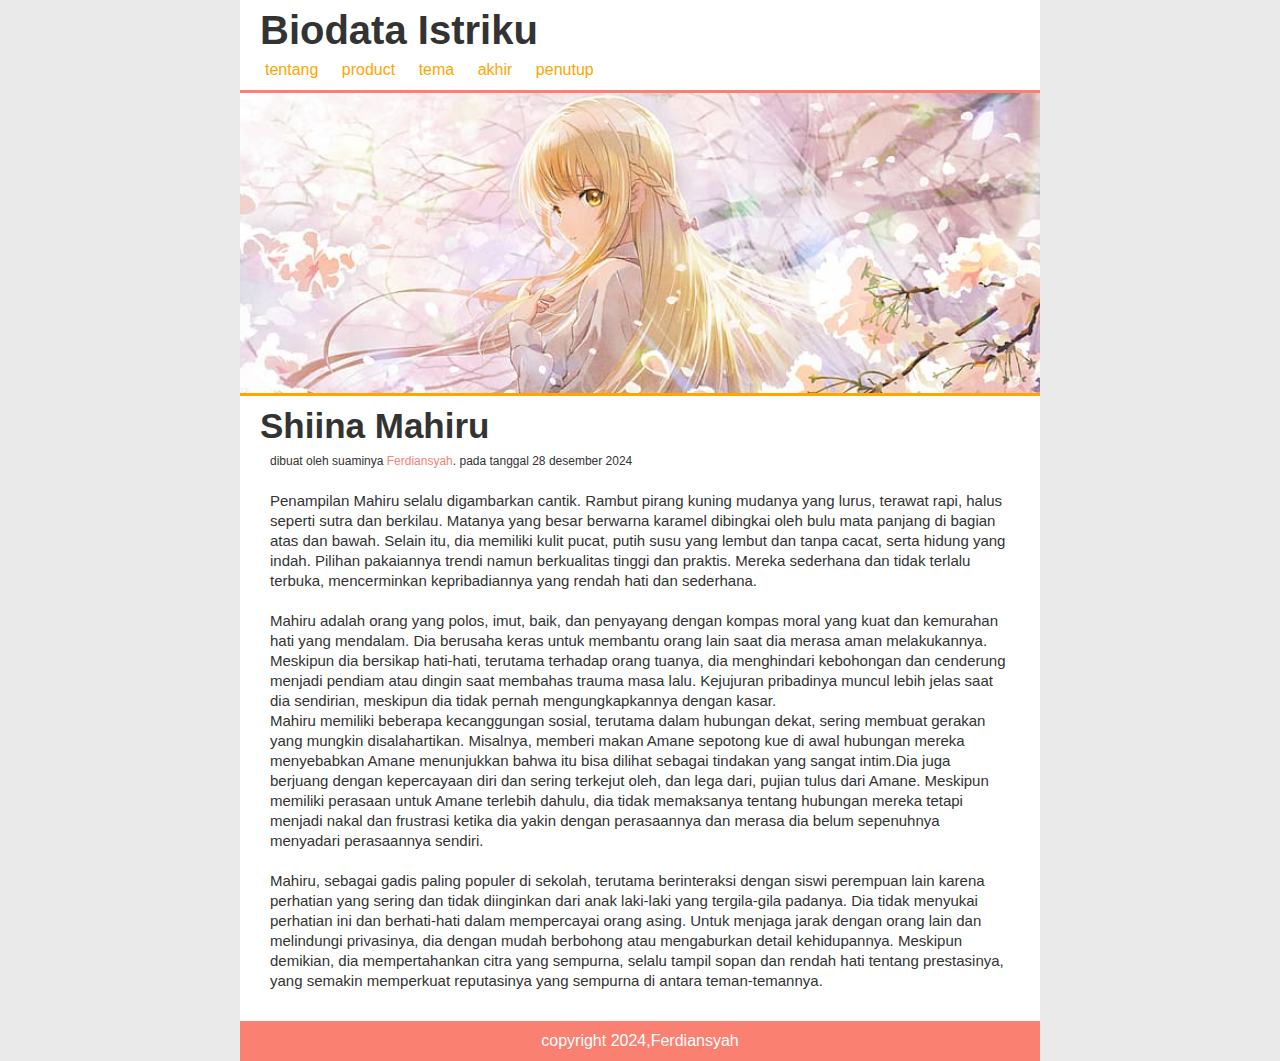
<file: index.html>
<!DOCTYPE html>
<html lang="en">
<head>
  <meta charset="UTF-8">
  <meta name="viewport" content="width=device-width, initial-scale=1.0">
  <meta http-equiv="X-UA-Compatible" content="ie=edge">
  <title>Shiina Mahiru</title>
  <link rel="stylesheet" href="style.css">
</head>
<body>
  <div class="container">
    <div class="header">
      <h1 class="judul">Biodata Istriku</h1>
      <ul>
        <li><a href="mahiru.html">tentang</a></li>
        <li><a href="#">product</a></li>
        <li><a href="#">tema</a></li>
        <li><a href="#">akhir</a></li>
        <li><a href="#">penutup</a></li>
        
      </ul>
    </div>
    <div class="mahiru"></div>
    <div class="content">
      <h2>Shiina Mahiru</h2>
      <p class="penulis">
        dibuat oleh suaminya <a href="#">Ferdiansyah</a>. pada tanggal 28 desember 2024 
      </p>
      <p>
        Penampilan Mahiru selalu digambarkan cantik. Rambut pirang kuning mudanya yang lurus, terawat rapi, halus seperti sutra dan berkilau. Matanya yang besar berwarna karamel dibingkai oleh bulu mata panjang di bagian atas dan bawah. Selain itu, dia memiliki kulit pucat, putih susu yang lembut dan tanpa cacat, serta hidung yang indah. Pilihan pakaiannya trendi namun berkualitas tinggi dan praktis. Mereka sederhana dan tidak terlalu terbuka, mencerminkan kepribadiannya yang rendah hati dan sederhana.
      </p>
      <p>
        Mahiru adalah orang yang polos, imut, baik, dan penyayang dengan kompas moral yang kuat dan kemurahan hati yang mendalam. Dia berusaha keras untuk membantu orang lain saat dia merasa aman melakukannya. Meskipun dia bersikap hati-hati, terutama terhadap orang tuanya, dia menghindari kebohongan dan cenderung menjadi pendiam atau dingin saat membahas trauma masa lalu. Kejujuran pribadinya muncul lebih jelas saat dia sendirian, meskipun dia tidak pernah mengungkapkannya dengan kasar.<br>

Mahiru memiliki beberapa kecanggungan sosial, terutama
dalam hubungan dekat, sering membuat gerakan yang mungkin
disalahartikan. Misalnya, memberi makan Amane sepotong kue
di awal hubungan mereka menyebabkan Amane menunjukkan bahwa
itu bisa dilihat sebagai tindakan yang sangat intim.Dia
juga berjuang dengan kepercayaan diri dan sering terkejut
oleh, dan lega dari, pujian tulus dari Amane. Meskipun
memiliki perasaan untuk Amane terlebih dahulu, dia tidak
memaksanya tentang hubungan mereka tetapi menjadi nakal dan
frustrasi ketika dia yakin dengan perasaannya dan merasa
dia belum sepenuhnya menyadari perasaannya sendiri.
      </p>
      <p>
        Mahiru, sebagai gadis paling populer di sekolah, terutama berinteraksi dengan siswi perempuan lain karena perhatian yang sering dan tidak diinginkan dari anak laki-laki yang tergila-gila padanya. Dia tidak menyukai perhatian ini dan berhati-hati dalam mempercayai orang asing. Untuk menjaga jarak dengan orang lain dan melindungi privasinya, dia dengan mudah berbohong atau mengaburkan detail kehidupannya. Meskipun demikian, dia mempertahankan citra yang sempurna, selalu tampil sopan dan rendah hati tentang prestasinya, yang semakin memperkuat reputasinya yang sempurna di antara teman-temannya.
      </p>
      
    </div>
    <div class="footer">
      <p class="copy">copyright 2024,Ferdiansyah</p>
      
    </div>
  </div>
</body>
</html>
</file>
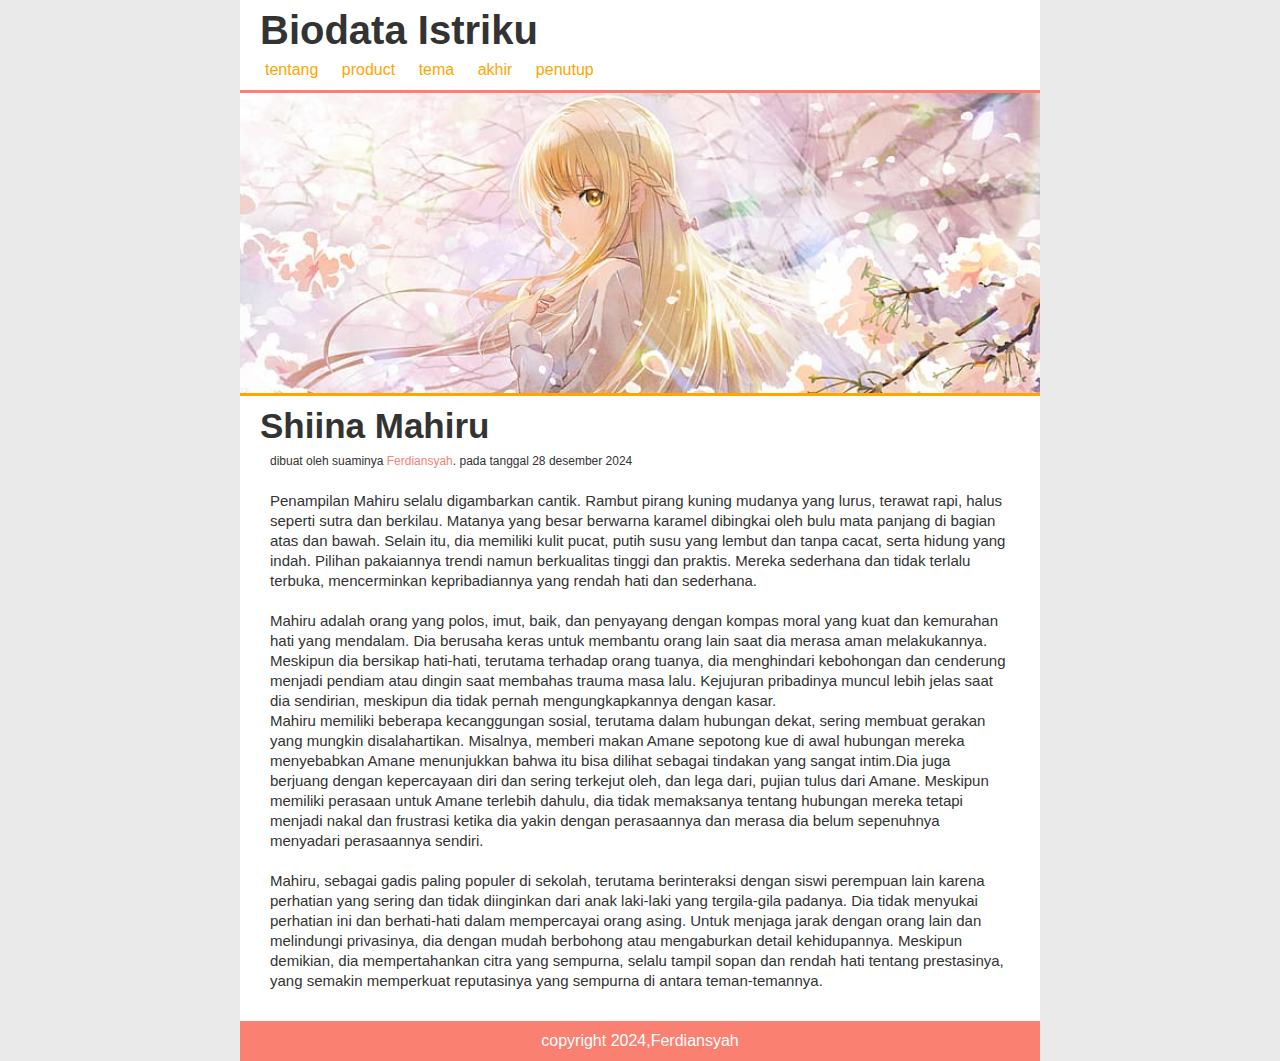
<file: belajar-main (1)/belajar-main/index.html>
<!DOCTYPE html>
<html lang="en">
<head>
  <meta charset="UTF-8">
  <meta name="viewport" content="width=device-width, initial-scale=1.0">
  <meta http-equiv="X-UA-Compatible" content="ie=edge">
  <title>Shiina Mahiru</title>
  <link rel="stylesheet" href="style.css">
</head>
<body>
  <div class="container">
    <div class="header">
      <h1 class="judul">Biodata Istriku</h1>
      <ul>
        <li><a href="../about/mahiru.html">tentang</a></li>
        <li><a href="#">product</a></li>
        <li><a href="#">tema</a></li>
        <li><a href="#">akhir</a></li>
        <li><a href="#">penutup</a></li>
        
      </ul>
    </div>
    <div class="mahiru"></div>
    <div class="content">
      <h2>Shiina Mahiru</h2>
      <p class="penulis">
        dibuat oleh suaminya <a href="#">Ferdiansyah</a>. pada tanggal 28 desember 2024 
      </p>
      <p>
        Penampilan Mahiru selalu digambarkan cantik. Rambut pirang kuning mudanya yang lurus, terawat rapi, halus seperti sutra dan berkilau. Matanya yang besar berwarna karamel dibingkai oleh bulu mata panjang di bagian atas dan bawah. Selain itu, dia memiliki kulit pucat, putih susu yang lembut dan tanpa cacat, serta hidung yang indah. Pilihan pakaiannya trendi namun berkualitas tinggi dan praktis. Mereka sederhana dan tidak terlalu terbuka, mencerminkan kepribadiannya yang rendah hati dan sederhana.
      </p>
      <p>
        Mahiru adalah orang yang polos, imut, baik, dan penyayang dengan kompas moral yang kuat dan kemurahan hati yang mendalam. Dia berusaha keras untuk membantu orang lain saat dia merasa aman melakukannya. Meskipun dia bersikap hati-hati, terutama terhadap orang tuanya, dia menghindari kebohongan dan cenderung menjadi pendiam atau dingin saat membahas trauma masa lalu. Kejujuran pribadinya muncul lebih jelas saat dia sendirian, meskipun dia tidak pernah mengungkapkannya dengan kasar.<br>

Mahiru memiliki beberapa kecanggungan sosial, terutama
dalam hubungan dekat, sering membuat gerakan yang mungkin
disalahartikan. Misalnya, memberi makan Amane sepotong kue
di awal hubungan mereka menyebabkan Amane menunjukkan bahwa
itu bisa dilihat sebagai tindakan yang sangat intim.Dia
juga berjuang dengan kepercayaan diri dan sering terkejut
oleh, dan lega dari, pujian tulus dari Amane. Meskipun
memiliki perasaan untuk Amane terlebih dahulu, dia tidak
memaksanya tentang hubungan mereka tetapi menjadi nakal dan
frustrasi ketika dia yakin dengan perasaannya dan merasa
dia belum sepenuhnya menyadari perasaannya sendiri.
      </p>
      <p>
        Mahiru, sebagai gadis paling populer di sekolah, terutama berinteraksi dengan siswi perempuan lain karena perhatian yang sering dan tidak diinginkan dari anak laki-laki yang tergila-gila padanya. Dia tidak menyukai perhatian ini dan berhati-hati dalam mempercayai orang asing. Untuk menjaga jarak dengan orang lain dan melindungi privasinya, dia dengan mudah berbohong atau mengaburkan detail kehidupannya. Meskipun demikian, dia mempertahankan citra yang sempurna, selalu tampil sopan dan rendah hati tentang prestasinya, yang semakin memperkuat reputasinya yang sempurna di antara teman-temannya.
      </p>
      
    </div>
    <div class="footer">
      <p class="copy">copyright 2024,Ferdiansyah</p>
      
    </div>
  </div>
</body>
</html>
</file>
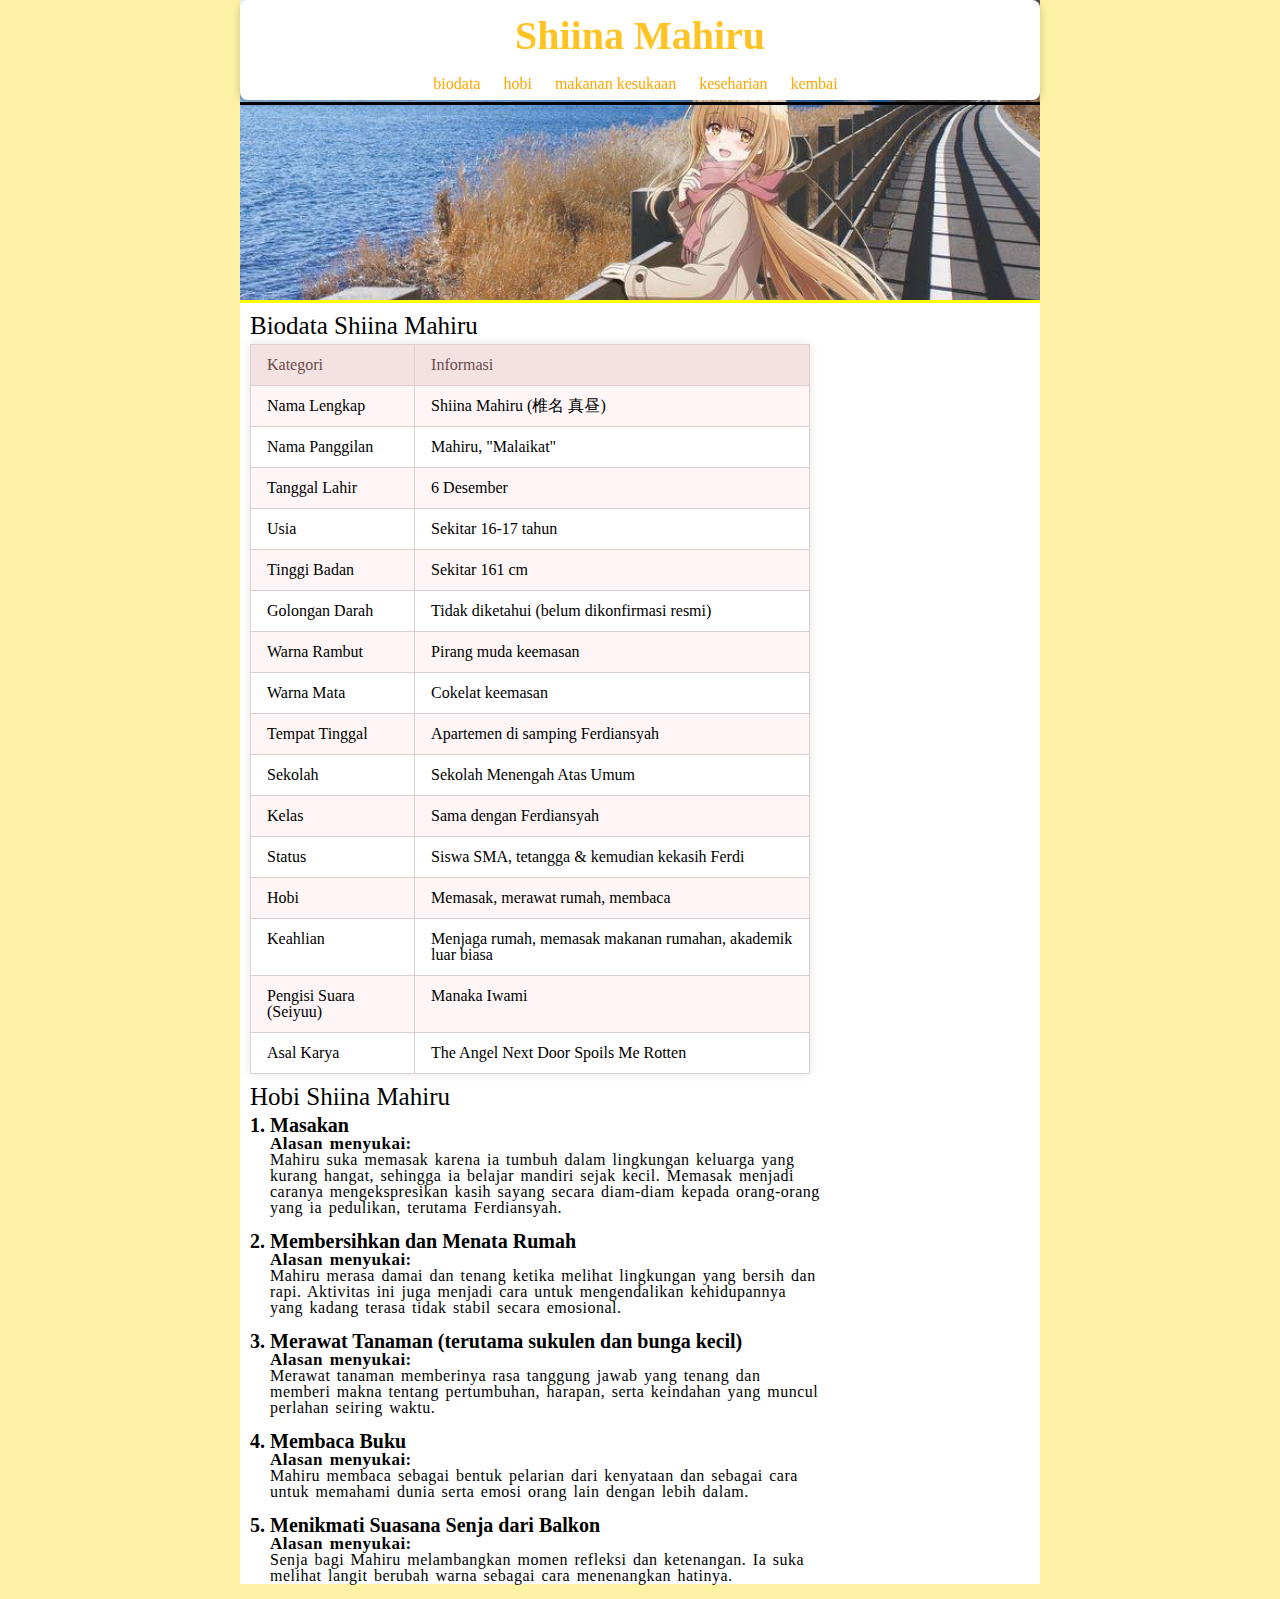
<file: mahiru.html>
<!DOCTYPE html>
<html>

<head>
  <meta charset="UTF-8">
  <meta name="viewport" content="width=device-width, initial-scale=1">
  <title>Shiina mahiru</title>
  <link rel="stylesheet" href="style1.css" >
  
</head>

<body>
  <div class="container">
    <div id="topHeader" class="topbar">
      <div class="header">
        <h1 class="judul">Shiina Mahiru</h1>
        <ul >
          <li><a href="mahiru.html#biodata">biodata</a></li>
          <li><a href="mahiru.html#hobi">hobi</a></li>
          <li><a href="#">makanan kesukaan</a></li>
          <li><a href="#">keseharian</a></li>
          <li><a href="index.html">kembai</a></li>
        </ul> 
      </div>
    </div>
      <div class="gambar"></div>
      <div class="content">
        <h2 id="biodata">Biodata Shiina Mahiru</h2>
        <div class="tabel">
          <table>
            <tr>
              <th>Kategori</th>
              <th>Informasi</th>
            </tr>
            <tr>
              <td>Nama Lengkap</td>
              <td>Shiina Mahiru (椎名 真昼)</td>
            </tr>
            <tr>
              <td>Nama Panggilan</td>
              <td>Mahiru, "Malaikat"</td>
            </tr>
            <tr>
              <td>Tanggal Lahir</td>
              <td>6 Desember</td>
            </tr>
            <tr>
              <td>Usia</td>
              <td>Sekitar 16-17 tahun</td>
            </tr>
            <tr>
              <td>Tinggi Badan</td>
              <td>Sekitar 161 cm</td>
            </tr>
            <tr>
              <td>Golongan Darah</td>
              <td>Tidak diketahui (belum dikonfirmasi resmi)</td>
            </tr>
            <tr>
              <td>Warna Rambut</td>
              <td>Pirang muda keemasan</td>
            </tr>
            <tr>
              <td>Warna Mata</td>
              <td>Cokelat keemasan</td>
            </tr>
            <tr>
              <td>Tempat Tinggal</td>
              <td>Apartemen di samping Ferdiansyah</td>
            </tr>
            <tr>
              <td>Sekolah</td>
              <td>Sekolah Menengah Atas Umum</td>
            </tr>
            <tr>
              <td>Kelas</td>
              <td>Sama dengan Ferdiansyah</td>
            </tr>
            <tr>
              <td>Status</td>
              <td>Siswa SMA, tetangga & kemudian kekasih Ferdi</td>
            </tr>
            <tr>
              <td>Hobi</td>
              <td>Memasak, merawat rumah, membaca</td>
            </tr>
            <tr>
              <td>Keahlian</td>
              <td>Menjaga rumah, memasak makanan rumahan, akademik luar biasa</td>
            </tr>
            <tr>
              <td>Pengisi Suara (Seiyuu)</td>
              <td>Manaka Iwami</td>
            </tr>
            <tr>
              <td>Asal Karya</td>
              <td>The Angel Next Door Spoils Me Rotten</td>
            </tr>
          </table>
        </div>
      <div class="hobi">
        <h2 id="hobi">Hobi Shiina Mahiru</h2>
        <ol class="hobi">
          <li>Masakan</li>
          <p>
            <span class="sub">Alasan menyukai:</span> <br>
            Mahiru suka memasak karena ia tumbuh dalam lingkungan 
            keluarga yang kurang hangat, sehingga ia belajar 
            mandiri sejak kecil. Memasak menjadi caranya mengekspresikan 
            kasih sayang secara diam-diam kepada orang-orang yang ia pedulikan, 
            terutama Ferdiansyah.
          </p>
          
          <li>Membersihkan dan Menata Rumah</li>
          <p>
            <span class="sub">Alasan menyukai:</span><br>
            Mahiru merasa damai dan 
            tenang ketika melihat lingkungan 
            yang bersih dan rapi. Aktivitas ini
            juga menjadi cara untuk mengendalikan
            kehidupannya yang kadang terasa tidak 
            stabil secara emosional.
          </p>

          <li>Merawat Tanaman (terutama sukulen dan bunga kecil)</li>
          <p>
            <span class="sub">Alasan menyukai:</span><br>
            Merawat tanaman memberinya rasa tanggung
            jawab yang tenang dan memberi makna 
            tentang pertumbuhan, 
            harapan, serta keindahan yang muncul
            perlahan seiring waktu.
          </p>

          <li>Membaca Buku</li>
          <p>
            <span class="sub">Alasan menyukai:</span> <br>
            Mahiru membaca sebagai bentuk
            pelarian dari kenyataan dan
            sebagai cara untuk memahami dunia serta
            emosi orang lain dengan lebih dalam.
          </p>

          <li>Menikmati Suasana Senja dari Balkon</li>
          <p>
            <span class="sub">Alasan menyukai:</span><br>
            Senja bagi Mahiru melambangkan momen refleksi 
            dan ketenangan. Ia suka melihat langit 
            berubah warna sebagai cara menenangkan hatinya.
          </p>
        </ol>
      </div>


      </div>
  </div>
  <script src="script.js"></script>
</body>

</html>
</file>
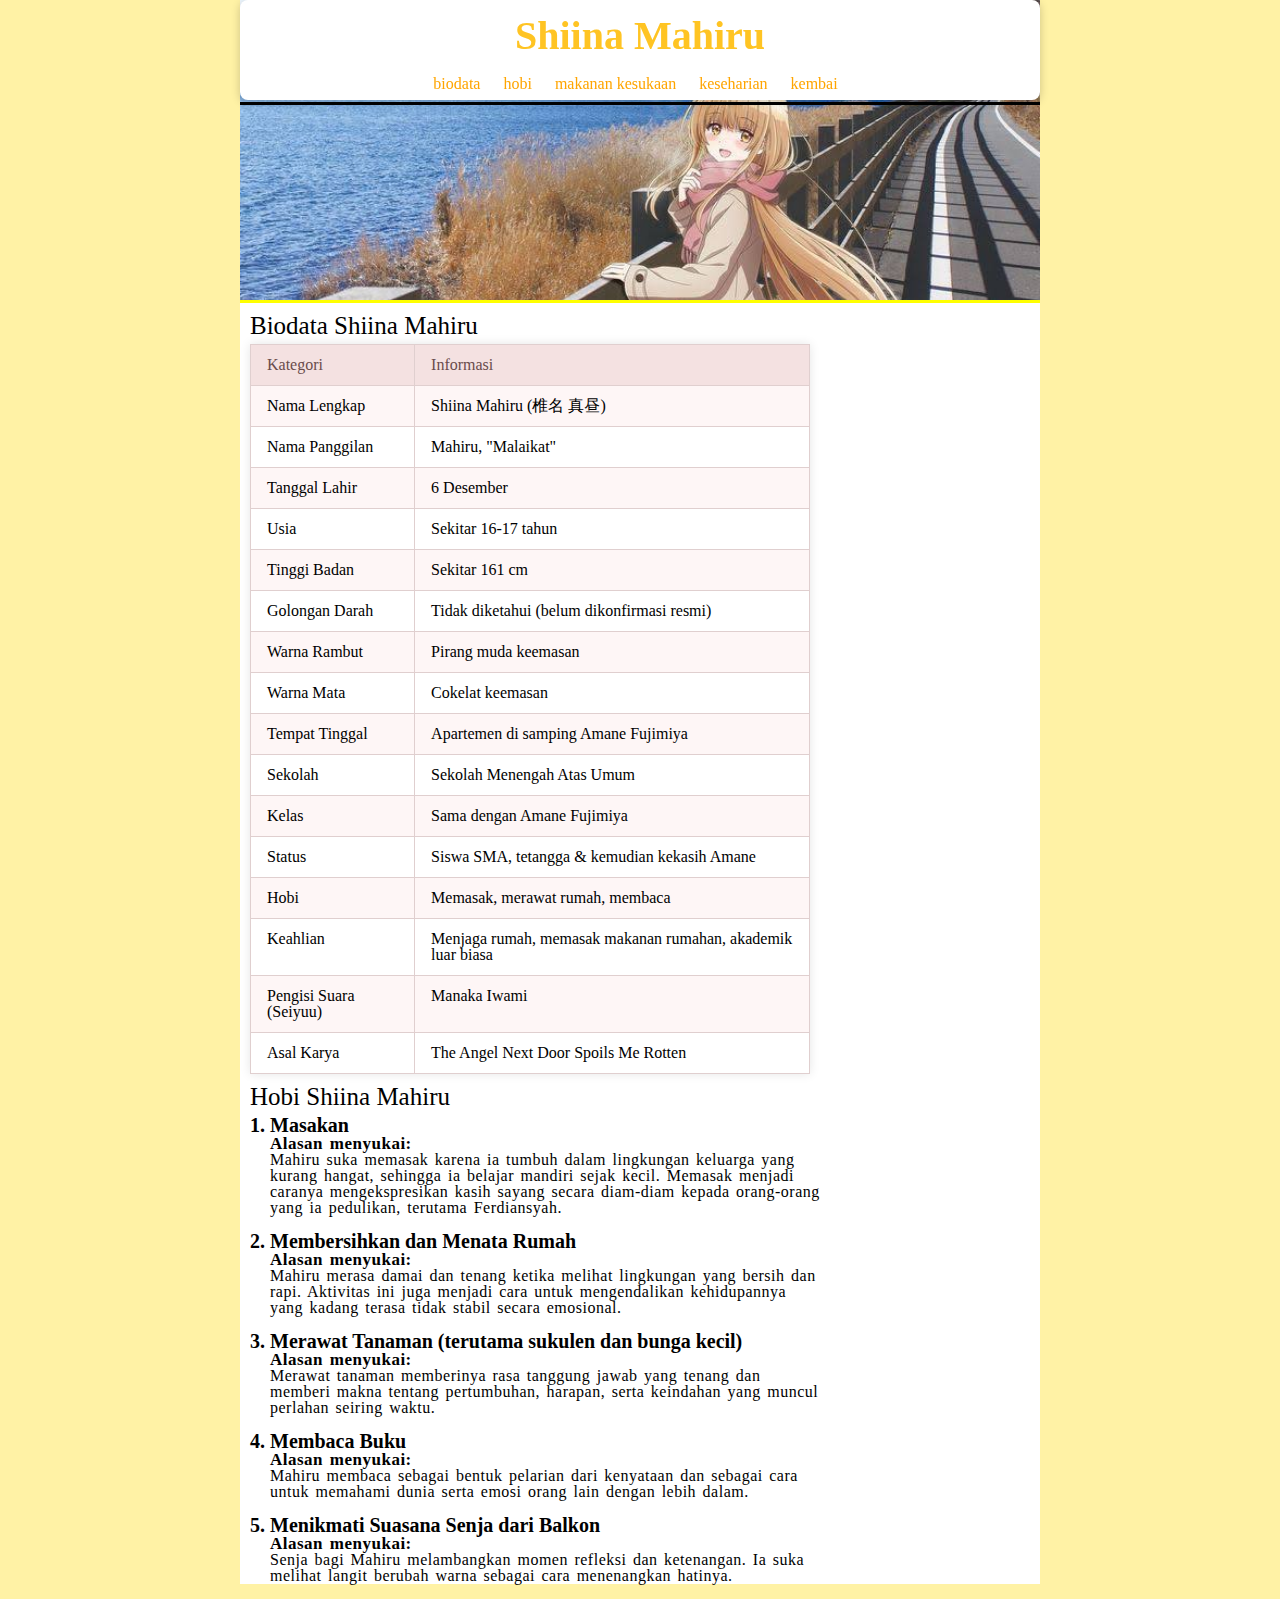
<file: belajar-main (1)/about/mahiru.html>
<!DOCTYPE html>
<html>

<head>
  <meta charset="UTF-8">
  <meta name="viewport" content="width=device-width, initial-scale=1">
  <title>Shiina mahiru</title>
  <link rel="stylesheet" href="style.css" >
  
</head>

<body>
  <div class="container">
    <div id="topHeader" class="topbar">
      <div class="header">
        <h1 class="judul">Shiina Mahiru</h1>
        <ul >
          <li><a href="mahiru.html#biodata">biodata</a></li>
          <li><a href="mahiru.html#hobi">hobi</a></li>
          <li><a href="#">makanan kesukaan</a></li>
          <li><a href="#">keseharian</a></li>
          <li><a href="../belajar-main/index.html">kembai</a></li>
        </ul> 
      </div>
    </div>
      <div class="gambar"></div>
      <div class="content">
        <h2 id="biodata">Biodata Shiina Mahiru</h2>
        <div class="tabel">
          <table>
            <tr>
              <th>Kategori</th>
              <th>Informasi</th>
            </tr>
            <tr>
              <td>Nama Lengkap</td>
              <td>Shiina Mahiru (椎名 真昼)</td>
            </tr>
            <tr>
              <td>Nama Panggilan</td>
              <td>Mahiru, "Malaikat"</td>
            </tr>
            <tr>
              <td>Tanggal Lahir</td>
              <td>6 Desember</td>
            </tr>
            <tr>
              <td>Usia</td>
              <td>Sekitar 16-17 tahun</td>
            </tr>
            <tr>
              <td>Tinggi Badan</td>
              <td>Sekitar 161 cm</td>
            </tr>
            <tr>
              <td>Golongan Darah</td>
              <td>Tidak diketahui (belum dikonfirmasi resmi)</td>
            </tr>
            <tr>
              <td>Warna Rambut</td>
              <td>Pirang muda keemasan</td>
            </tr>
            <tr>
              <td>Warna Mata</td>
              <td>Cokelat keemasan</td>
            </tr>
            <tr>
              <td>Tempat Tinggal</td>
              <td>Apartemen di samping Amane Fujimiya</td>
            </tr>
            <tr>
              <td>Sekolah</td>
              <td>Sekolah Menengah Atas Umum</td>
            </tr>
            <tr>
              <td>Kelas</td>
              <td>Sama dengan Amane Fujimiya</td>
            </tr>
            <tr>
              <td>Status</td>
              <td>Siswa SMA, tetangga & kemudian kekasih Amane</td>
            </tr>
            <tr>
              <td>Hobi</td>
              <td>Memasak, merawat rumah, membaca</td>
            </tr>
            <tr>
              <td>Keahlian</td>
              <td>Menjaga rumah, memasak makanan rumahan, akademik luar biasa</td>
            </tr>
            <tr>
              <td>Pengisi Suara (Seiyuu)</td>
              <td>Manaka Iwami</td>
            </tr>
            <tr>
              <td>Asal Karya</td>
              <td>The Angel Next Door Spoils Me Rotten</td>
            </tr>
          </table>
        </div>
      <div class="hobi">
        <h2 id="hobi">Hobi Shiina Mahiru</h2>
        <ol class="hobi">
          <li>Masakan</li>
          <p>
            <span class="sub">Alasan menyukai:</span> <br>
            Mahiru suka memasak karena ia tumbuh dalam lingkungan 
            keluarga yang kurang hangat, sehingga ia belajar 
            mandiri sejak kecil. Memasak menjadi caranya mengekspresikan 
            kasih sayang secara diam-diam kepada orang-orang yang ia pedulikan, 
            terutama Ferdiansyah.
          </p>
          
          <li>Membersihkan dan Menata Rumah</li>
          <p>
            <span class="sub">Alasan menyukai:</span><br>
            Mahiru merasa damai dan 
            tenang ketika melihat lingkungan 
            yang bersih dan rapi. Aktivitas ini
            juga menjadi cara untuk mengendalikan
            kehidupannya yang kadang terasa tidak 
            stabil secara emosional.
          </p>

          <li>Merawat Tanaman (terutama sukulen dan bunga kecil)</li>
          <p>
            <span class="sub">Alasan menyukai:</span><br>
            Merawat tanaman memberinya rasa tanggung
            jawab yang tenang dan memberi makna 
            tentang pertumbuhan, 
            harapan, serta keindahan yang muncul
            perlahan seiring waktu.
          </p>

          <li>Membaca Buku</li>
          <p>
            <span class="sub">Alasan menyukai:</span> <br>
            Mahiru membaca sebagai bentuk
            pelarian dari kenyataan dan
            sebagai cara untuk memahami dunia serta
            emosi orang lain dengan lebih dalam.
          </p>

          <li>Menikmati Suasana Senja dari Balkon</li>
          <p>
            <span class="sub">Alasan menyukai:</span><br>
            Senja bagi Mahiru melambangkan momen refleksi 
            dan ketenangan. Ia suka melihat langit 
            berubah warna sebagai cara menenangkan hatinya.
          </p>
        </ol>
      </div>


      </div>
  </div>
  <script src="script.js"></script>
</body>

</html>
</file>
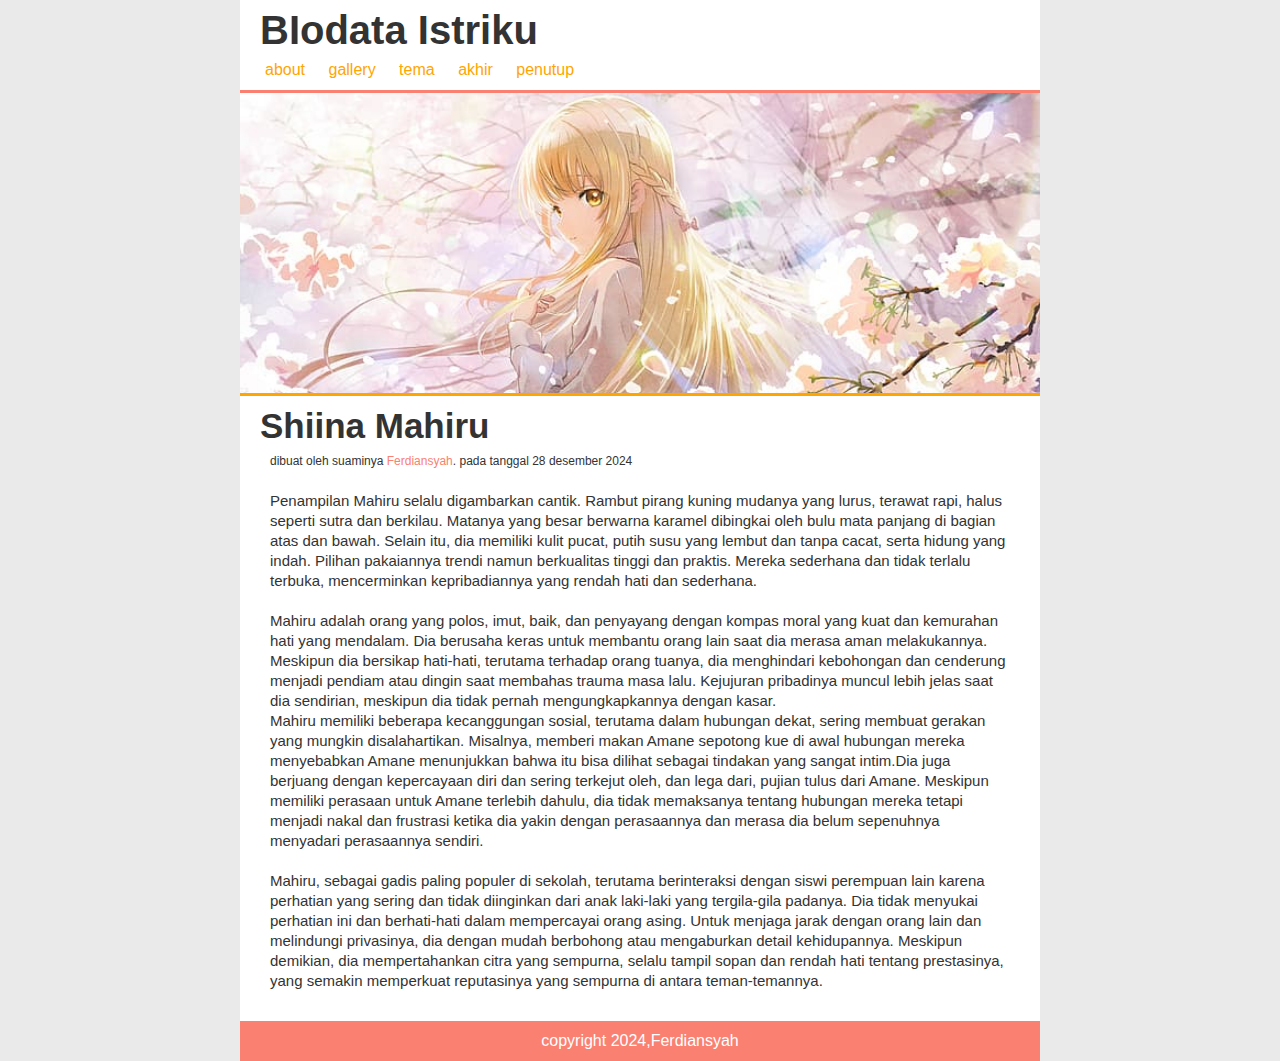
<file: belajar-main (1)/belajar-main/main.html>
<!DOCTYPE html>
<html lang="en">
<head>
  <meta charset="UTF-8">
  <meta name="viewport" content="width=device-width, initial-scale=1.0">
  <meta http-equiv="X-UA-Compatible" content="ie=edge">
  <title>Shiina Mahiru</title>
  <link rel="stylesheet" href="style.css">
</head>
<body>
  <div class="container">
    <div class="header">
      <h1 class="judul">BIodata Istriku</h1>
      <ul>
        <li><a href="#">about</a></li>
        <li><a href="#">gallery</a></li>
        <li><a href="#">tema</a></li>
        <li><a href="#">akhir</a></li>
        <li><a href="#">penutup</a></li>
        
      </ul>
    </div>
    <div class="mahiru"></div>
    <div class="content">
      <h2>Shiina Mahiru</h2>
      <p class="penulis">
        dibuat oleh suaminya <a href="https://wa.me/+6283143653457">Ferdiansyah</a>. pada tanggal 28 desember 2024 
      </p>
      <p>
        Penampilan Mahiru selalu digambarkan cantik. Rambut pirang kuning mudanya yang lurus, terawat rapi, halus seperti sutra dan berkilau. Matanya yang besar berwarna karamel dibingkai oleh bulu mata panjang di bagian atas dan bawah. Selain itu, dia memiliki kulit pucat, putih susu yang lembut dan tanpa cacat, serta hidung yang indah. Pilihan pakaiannya trendi namun berkualitas tinggi dan praktis. Mereka sederhana dan tidak terlalu terbuka, mencerminkan kepribadiannya yang rendah hati dan sederhana.
      </p>
      <p>
        Mahiru adalah orang yang polos, imut, baik, dan penyayang dengan kompas moral yang kuat dan kemurahan hati yang mendalam. Dia berusaha keras untuk membantu orang lain saat dia merasa aman melakukannya. Meskipun dia bersikap hati-hati, terutama terhadap orang tuanya, dia menghindari kebohongan dan cenderung menjadi pendiam atau dingin saat membahas trauma masa lalu. Kejujuran pribadinya muncul lebih jelas saat dia sendirian, meskipun dia tidak pernah mengungkapkannya dengan kasar.<br>

Mahiru memiliki beberapa kecanggungan sosial, terutama
dalam hubungan dekat, sering membuat gerakan yang mungkin
disalahartikan. Misalnya, memberi makan Amane sepotong kue
di awal hubungan mereka menyebabkan Amane menunjukkan bahwa
itu bisa dilihat sebagai tindakan yang sangat intim.Dia
juga berjuang dengan kepercayaan diri dan sering terkejut
oleh, dan lega dari, pujian tulus dari Amane. Meskipun
memiliki perasaan untuk Amane terlebih dahulu, dia tidak
memaksanya tentang hubungan mereka tetapi menjadi nakal dan
frustrasi ketika dia yakin dengan perasaannya dan merasa
dia belum sepenuhnya menyadari perasaannya sendiri.
      </p>
      <p>
        Mahiru, sebagai gadis paling populer di sekolah, terutama berinteraksi dengan siswi perempuan lain karena perhatian yang sering dan tidak diinginkan dari anak laki-laki yang tergila-gila padanya. Dia tidak menyukai perhatian ini dan berhati-hati dalam mempercayai orang asing. Untuk menjaga jarak dengan orang lain dan melindungi privasinya, dia dengan mudah berbohong atau mengaburkan detail kehidupannya. Meskipun demikian, dia mempertahankan citra yang sempurna, selalu tampil sopan dan rendah hati tentang prestasinya, yang semakin memperkuat reputasinya yang sempurna di antara teman-temannya.
      </p>
      
    </div>
    <div class="footer">
      <p class="copy">copyright 2024,Ferdiansyah</p>
      
    </div>
  </div>
</body>
</html>
</file>
<file: style1.css>
html, body, div, span, applet, object, iframe,
h1, h2, h3, h4, h5, h6, p, blockquote, pre,
a, abbr, acronym, address, big, cite, code,
del, dfn, em, img, ins, kbd, q, s, samp,
small, strike, strong, sub, sup, tt, var,
b, u, i, center,
dl, dt, dd, ol, ul, li,
fieldset, form, label, legend,
table, caption, tbody, tfoot, thead, tr, th, td,
article, aside, canvas, details, embed, 
figure, figcaption, footer, header, hgroup, 
menu, nav, output, ruby, section, summary,
time, mark, audio, video {
	margin: 0;
	padding: 0;
	border: 0;
	font-size: 100%;
	font: inherit;
	vertical-align: baseline;
}
/* HTML5 display-role reset for older browsers */
article, aside, details, figcaption, figure, 
footer, header, hgroup, menu, nav, section {
	display: block;
}
body {
	line-height: 1;
}
ol, ul {
	list-style: none;
}
blockquote, q {
	quotes: none;
}
blockquote:before, blockquote:after,
q:before, q:after {
	content: '';
	content: none;
}
table {
	border-collapse: collapse;
	border-spacing: 0;
}
body{
	font-size: 16px;
	color: black;
	background-color: #fff2a5;
}
.container{
	background-color: #ffffff;
  width: 800px;
  margin: auto;
 
}
.header {
	padding: 20px;
	padding-bottom: 10px;
	padding-top: -20;
	border-bottom: solid black;
	width: 800px;
	
}
.header .judul{
	font-size: 40px;
	font-weight: bold;
	text-align: center;
	color: #ffc423;
}

.header a{
	color: orange;
	text-decoration: none;
	padding: 5px;
}	

.header ul li {
	display: inline-block;
	margin-top: 20px;
	margin-right: 9px;
}
.header ul{
	text-align:center;
}
.header a:hover{
	background-color: lightsalmon;
	color: white;
}
.gambar{
	height: 300px;
	background-image: url(mahiru1.jpeg) ;
	background-position: 0px -120px ;
	background-size: cover;
	border-bottom: solid yellow;
}
.content h2{
	color: black;
	font-size: 25px;
	padding-left: 10px;
	padding-top: 10px;
	padding-bottom: 6px;
	
}
table {
      width: 70%;
      margin-left: 10px;
      border-collapse: collapse;
      background-color: #fff;
      box-shadow: 0 0 10px rgba(0,0,0,0.1);
    }
    th, td {
      border: 1px solid #e0cfcf;
      padding: 12px 16px;
      text-align: left;
    }
    th {
      background-color: #f4e1e1;
      color: #6a4c4c;
    }
    tr:nth-child(even) {
      background-color: #fef6f6;
    }


.hobi ol{
	list-style: number;
	margin-left: 30px;
}
.hobi ol li{
	font-size: 20px;
	font-weight: bold;
}
.sub{
	font-size: 17px;
	font-weight: bolder;
}
.hobi p{
	letter-spacing: 0.5px;
	word-spacing: 2px;
 	margin-bottom: 15px;
	max-width: 550px;
  	
}
.topbar {
  position: fixed;
  top: 0;
  left: 0;
  right: 0;
  margin: auto;
  width: 800px;
  height: 100px;
  background-color: #ffffff;
  color: #fcff69;
  display:flex ;
  align-items: center;
  justify-content: center;
  box-shadow: 0 2px 10px rgba(0,0,0,0.2);
  border-radius: 8px;
  transition: all 0.4s ease;
  z-index: 1000;
}

.topbar.scrolled {
  width: 100%;
  height: 100px;
  border-radius: 0;
  border-bottom: solid black;
}
</file>
<file: belajar-main (1)/about/style.css>
html, body, div, span, applet, object, iframe,
h1, h2, h3, h4, h5, h6, p, blockquote, pre,
a, abbr, acronym, address, big, cite, code,
del, dfn, em, img, ins, kbd, q, s, samp,
small, strike, strong, sub, sup, tt, var,
b, u, i, center,
dl, dt, dd, ol, ul, li,
fieldset, form, label, legend,
table, caption, tbody, tfoot, thead, tr, th, td,
article, aside, canvas, details, embed, 
figure, figcaption, footer, header, hgroup, 
menu, nav, output, ruby, section, summary,
time, mark, audio, video {
	margin: 0;
	padding: 0;
	border: 0;
	font-size: 100%;
	font: inherit;
	vertical-align: baseline;
}
/* HTML5 display-role reset for older browsers */
article, aside, details, figcaption, figure, 
footer, header, hgroup, menu, nav, section {
	display: block;
}
body {
	line-height: 1;
}
ol, ul {
	list-style: none;
}
blockquote, q {
	quotes: none;
}
blockquote:before, blockquote:after,
q:before, q:after {
	content: '';
	content: none;
}
table {
	border-collapse: collapse;
	border-spacing: 0;
}
body{
	font-size: 16px;
	color: black;
	background-color: #fff2a5;
}
.container{
	background-color: #ffffff;
  width: 800px;
  margin: auto;
 
}
.header {
	padding: 20px;
	padding-bottom: 10px;
	padding-top: -20;
	border-bottom: solid black;
	width: 800px;
	
}
.header .judul{
	font-size: 40px;
	font-weight: bold;
	text-align: center;
	color: #ffc423;
}

.header a{
	color: orange;
	text-decoration: none;
	padding: 5px;
}	

.header ul li {
	display: inline-block;
	margin-top: 20px;
	margin-right: 9px;
}
.header ul{
	text-align:center;
}
.header a:hover{
	background-color: lightsalmon;
	color: white;
}
.gambar{
	height: 300px;
	background-image: url(mahiru1.jpeg) ;
	background-position: 0px -120px ;
	background-size: cover;
	border-bottom: solid yellow;
}
.content h2{
	color: black;
	font-size: 25px;
	padding-left: 10px;
	padding-top: 10px;
	padding-bottom: 6px;
	
}
table {
      width: 70%;
      margin-left: 10px;
      border-collapse: collapse;
      background-color: #fff;
      box-shadow: 0 0 10px rgba(0,0,0,0.1);
    }
    th, td {
      border: 1px solid #e0cfcf;
      padding: 12px 16px;
      text-align: left;
    }
    th {
      background-color: #f4e1e1;
      color: #6a4c4c;
    }
    tr:nth-child(even) {
      background-color: #fef6f6;
    }


.hobi ol{
	list-style: number;
	margin-left: 30px;
}
.hobi ol li{
	font-size: 20px;
	font-weight: bold;
}
.sub{
	font-size: 17px;
	font-weight: bolder;
}
.hobi p{
	letter-spacing: 0.5px;
	word-spacing: 2px;
 	margin-bottom: 15px;
	max-width: 550px;
  	
}
.topbar {
  position: fixed;
  top: 0;
  left: 0;
  right: 0;
  margin: auto;
  width: 800px;
  height: 100px;
  background-color: #ffffff;
  color: #fcff69;
  display:flex ;
  align-items: center;
  justify-content: center;
  box-shadow: 0 2px 10px rgba(0,0,0,0.2);
  border-radius: 8px;
  transition: all 0.4s ease;
  z-index: 1000;
}

.topbar.scrolled {
  width: 100%;
  height: 100px;
  border-radius: 0;
  border-bottom: solid black;
}
</file>
<file: style.css>
/* http://meyerweb.com/eric/tools/css/reset/ 
   v2.0 | 20110126
   License: none (public domain)
*/

html, body, div, span, applet, object, iframe,
h1, h2, h3, h4, h5, h6, p, blockquote, pre,
a, abbr, acronym, address, big, cite, code,
del, dfn, em, img, ins, kbd, q, s, samp,
small, strike, strong, sub, sup, tt, var,
b, u, i, center,
dl, dt, dd, ol, ul, li,
fieldset, form, label, legend,
table, caption, tbody, tfoot, thead, tr, th, td,
article, aside, canvas, details, embed, 
figure, figcaption, footer, header, hgroup, 
menu, nav, output, ruby, section, summary,
time, mark, audio, video {
	margin: 0;
	padding: 0;
	border: 0;
	font-size: 100%;
	font: inherit;
	vertical-align: baseline;
}
/* HTML5 display-role reset for older browsers */
article, aside, details, figcaption, figure, 
footer, header, hgroup, menu, nav, section {
	display: block;
}
body {
	line-height: 1;
}
ol, ul {
	list-style: none;
}
blockquote, q {
	quotes: none;
}
blockquote:before, blockquote:after,
q:before, q:after {
	content: '';
	content: none;
}
table {
	border-collapse: collapse;
	border-spacing: 0;
}



body{
  font: 16px/20px arial, sans-serif;
  background-color: #eaeaea;
  color :#333;
}


.container{
  width: 800px;
  margin: auto;
  background-color : #fff;
}


.header {
  padding: 20px;
  padding-bottom: 10px
}


.header .judul {
  font-size: 40px;
  font-weight: bold;
}


.header ul li{
  display: inline-block;
  margin-top:20px;
  margin-right: 9px;
}


.header a{
   color: orange;
   text-decoration: none;
   padding: 5px;
}


.header a:hover{
  background-color: yellow ;
  color: orange;
  
}


.mahiru{
  height: 300px;
  background-image: url(mahiru.jpg);
  background-size: cover;
  background-position: 0px -35px;
  border-bottom:solid orange ;
  border-top:solid salmon;
}


.content{
  padding: 20px;
}
.content h2{
  font-size: 35px;
  font-weight: bold;
}
.content .penulis{
  font-size: 12px;
  margin-top: 5px;
}
.content .penulis a{
  text-decoration: none;
  color: salmon;
}
.content .penulis a:hover{
  background-color:gray;
  color: white;
}
.content p{
  padding: 10px;
  font-size: 15px;
}

.footer{
  background-color: salmon;
  padding : 10px;
}
.copy{
    text-align: center;
    color: white;
  
}
</file>
<file: belajar-main (1)/belajar-main/style.css>
/* http://meyerweb.com/eric/tools/css/reset/ 
   v2.0 | 20110126
   License: none (public domain)
*/

html, body, div, span, applet, object, iframe,
h1, h2, h3, h4, h5, h6, p, blockquote, pre,
a, abbr, acronym, address, big, cite, code,
del, dfn, em, img, ins, kbd, q, s, samp,
small, strike, strong, sub, sup, tt, var,
b, u, i, center,
dl, dt, dd, ol, ul, li,
fieldset, form, label, legend,
table, caption, tbody, tfoot, thead, tr, th, td,
article, aside, canvas, details, embed, 
figure, figcaption, footer, header, hgroup, 
menu, nav, output, ruby, section, summary,
time, mark, audio, video {
	margin: 0;
	padding: 0;
	border: 0;
	font-size: 100%;
	font: inherit;
	vertical-align: baseline;
}
/* HTML5 display-role reset for older browsers */
article, aside, details, figcaption, figure, 
footer, header, hgroup, menu, nav, section {
	display: block;
}
body {
	line-height: 1;
}
ol, ul {
	list-style: none;
}
blockquote, q {
	quotes: none;
}
blockquote:before, blockquote:after,
q:before, q:after {
	content: '';
	content: none;
}
table {
	border-collapse: collapse;
	border-spacing: 0;
}



body{
  font: 16px/20px arial, sans-serif;
  background-color: #eaeaea;
  color :#333;
}


.container{
  width: 800px;
  margin: auto;
  background-color : #fff;
}


.header {
  padding: 20px;
  padding-bottom: 10px
}


.header .judul {
  font-size: 40px;
  font-weight: bold;
}


.header ul li{
  display: inline-block;
  margin-top:20px;
  margin-right: 9px;
}


.header a{
   color: orange;
   text-decoration: none;
   padding: 5px;
}


.header a:hover{
  background-color: yellow ;
  color: orange;
  
}


.mahiru{
  height: 300px;
  background-image: url(mahiru.jpg);
  background-size: cover;
  background-position: 0px -35px;
  border-bottom:solid orange ;
  border-top:solid salmon;
}


.content{
  padding: 20px;
}
.content h2{
  font-size: 35px;
  font-weight: bold;
}
.content .penulis{
  font-size: 12px;
  margin-top: 5px;
}
.content .penulis a{
  text-decoration: none;
  color: salmon;
}
.content .penulis a:hover{
  background-color:gray;
  color: white;
}
.content p{
  padding: 10px;
  font-size: 15px;
}

.footer{
  background-color: salmon;
  padding : 10px;
}
.copy{
    text-align: center;
    color: white;
  
}
</file>
